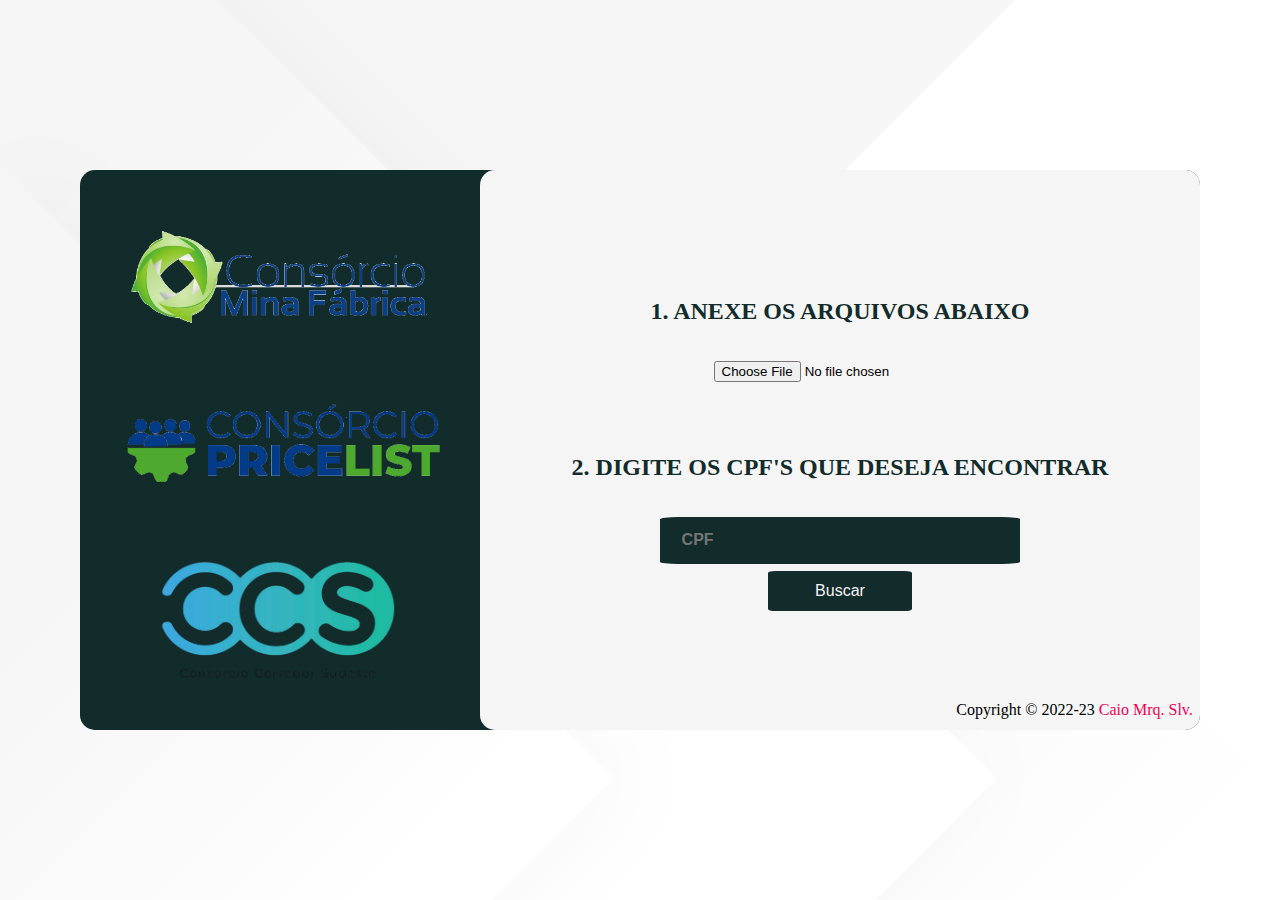
<file: index.html>
<!DOCTYPE html>
<html lang="pt-BR">

<head>
    <meta charset="UTF-8">
    <meta http-equiv="X-UA-Compatible" content="IE=edge">
    <meta name="viewport" content="width=device-width, initial-scale=1.0">
    <title>Search CPF</title>
    <link rel="stylesheet" href="style.css">
</head>

<body class="planodefundo">
    <div class="container">
        <div class="card">
            <div class="coluna">
                <div class="imagem">
                    <img class="logo-cmf" src="CMF Logo.png" alt="logo cmf">
                    <img class="logo-cpl" src="CPL Logo.png" alt="logo cmf">
                    <img class="logo-ccs" src="CCS Logo.png" alt="logo cmf">
                </div>
            </div>
            <div class="coluna">
                <div class="section-text">
                    <div class="text-arquivo">
                        <p class="text-anexar">1. Anexe os arquivos abaixo</p>
                        <input class="arquivo" type="file">
                    </div>
                    <div class="cpf">
                        <p class="text-cpf">2. Digite os cpf's que deseja encontrar</p>
                        <input class="btn-cpf" type="text" placeholder="CPF">
                        <div class="buscar">
                            <a href="index2.html">
                                <button class="btn-buscar">Buscar</button>
                            </a>
                        </div>
                    </div>
                    <div class="rodape">
                        Copyright © 2022-23
                        <span style="color:#f20056;">
                            Caio Mrq. Slv.
                        </span> 
                    </div>
                </div>
            </div>
        </div>
    </div>
</body>

</html>
</file>
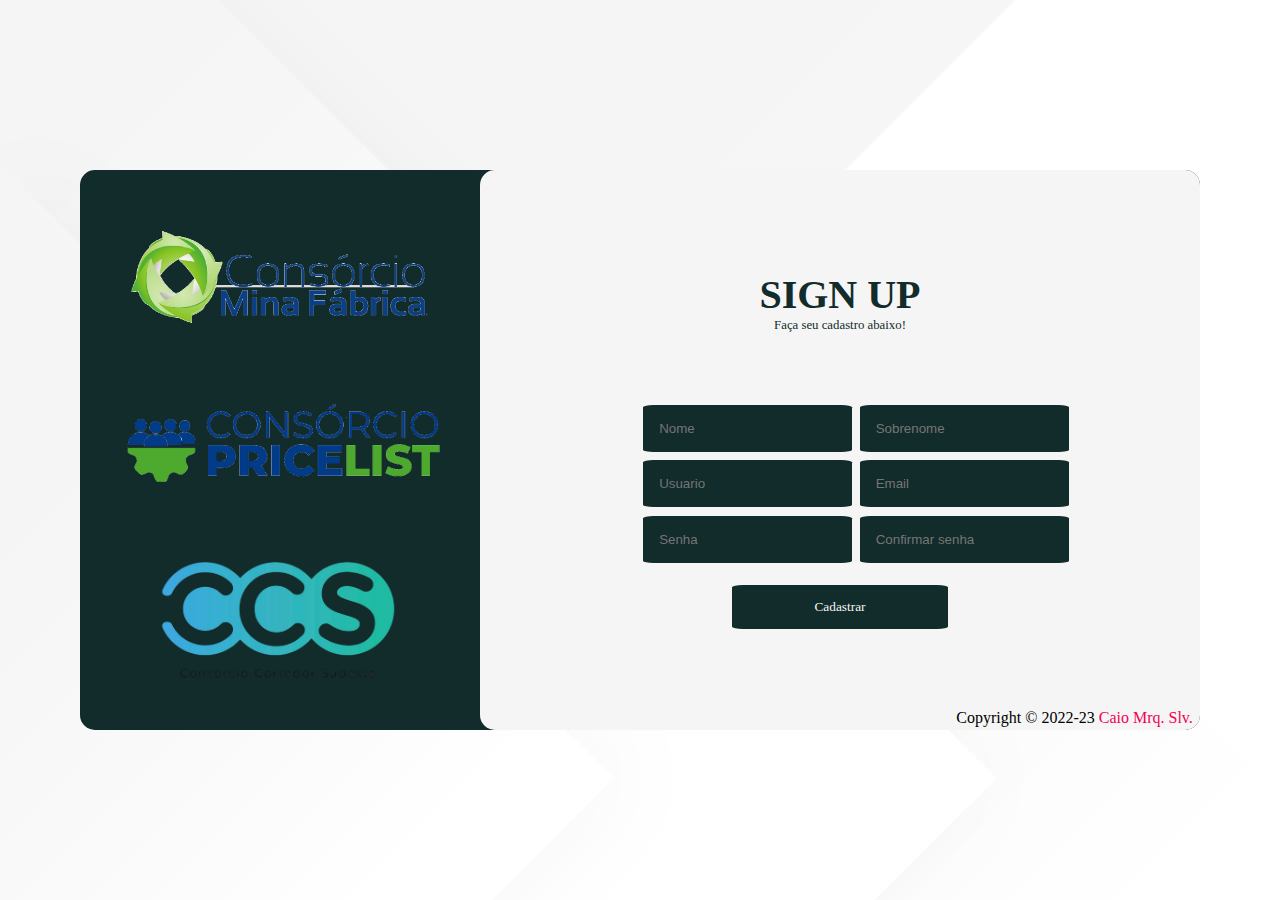
<file: cadastro.html>
<!DOCTYPE html>
<html lang="pt-BR">

<head>
    <meta charset="UTF-8">
    <meta http-equiv="X-UA-Compatible" content="IE=edge">
    <meta name="viewport" content="width=device-width, initial-scale=1.0">
    <link rel="stylesheet" href="cadastro.css">
    <title>Sing up page</title>
</head>

<body class="plano-de-fundo">
    <div class="container">
        <div class="card">
            <div class="coluna">
                <div class="imagem">
                    <img class="logo-cmf" src="CMF Logo.png" alt="logo cmf">
                    <img class="logo-cpl" src="CPL Logo.png" alt="logo cmf">
                    <img class="logo-ccs" src="CCS Logo.png" alt="logo cmf">
                </div>
            </div>
            <div class="coluna">
                <div class="text-section">
                    <div class="sign-cadastro">
                        <p class="sign-up">Sign up</p>
                        <p class="cadastro">Faça seu cadastro abaixo!</p>
                    </div>
                    <div class="inputs">
                        <div class="inp-1">
                            <div class="inp-nome">
                                <input type="text" placeholder="Nome" class="generica">
                            </div>
                            <div class="generica2">
                                <input type="text" placeholder="Usuario" class="generica">
                            </div>
                            <div class="generica2">
                                <input type="password" placeholder="Senha" class="generica">
                            </div>
                        </div>
                        <div class="inp-2">
                            <div class="inp-sobrenome">
                                <input type="text" placeholder="Sobrenome" class="generica">
                            </div>
                            <div class="generica2">
                                <input type="email" placeholder="Email" class="generica">
                            </div>
                            <div class="generica2">
                                <input type="password" placeholder="Confirmar senha" class="generica">
                            </div>
                        </div>
                    </div>
                    <div class="botao">
                        <a href="login.html">
                            <button class="btn-cadastrar">Cadastrar</button>
                        </a>
                    </div>
                    <div class="rodape">
                        Copyright © 2022-23
                        <span style="color:#f20056;">
                            Caio Mrq. Slv.
                        </span> 
                    </div>
                </div>
            </div>
        </div>
    </div>
</body>

</html>
</file>
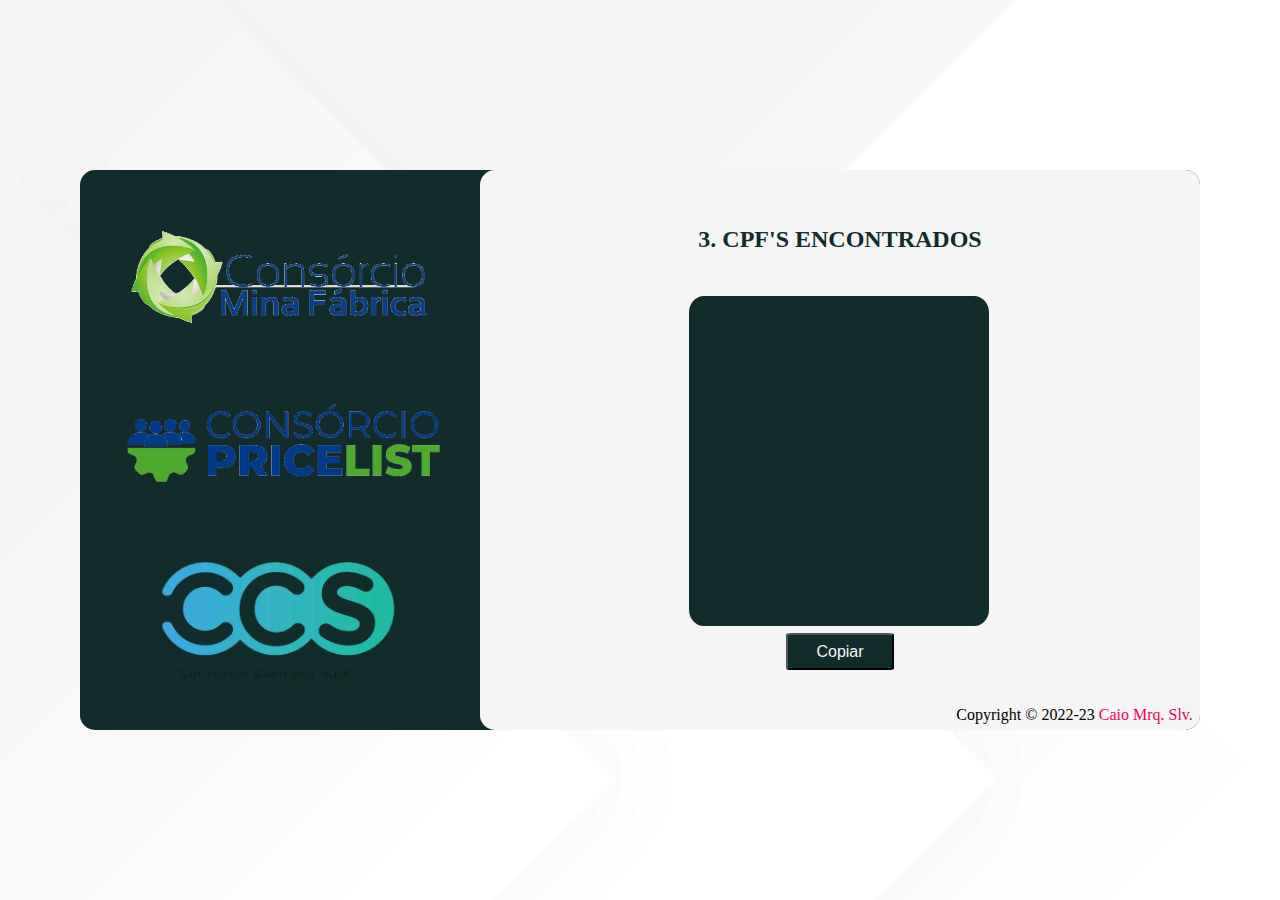
<file: index2.html>
<!DOCTYPE html>
<html lang="en">
<head>
    <meta charset="UTF-8">
    <meta http-equiv="X-UA-Compatible" content="IE=edge">
    <meta name="viewport" content="width=device-width, initial-scale=1.0">
    <title>Result CPF</title>
    <link rel="stylesheet" href="style2.css">
</head>
<body class="plano-de-fundo   ">
    <div class="container">
        <div class="card">
            <div class="coluna">
                <div class="imagem">
                    <img class="logo-cmf" src="CMF Logo.png" alt="logo cmf">
                    <img class="logo-cpl" src="CPL Logo.png" alt="logo cmf">
                    <img class="logo-ccs" src="CCS Logo.png" alt="logo cmf">
                </div>
            </div>
            <div class="coluna">
                <div class="text-section">
                    <h1 class="encontrados">3. Cpf's encontrados</h1>
                </div>
                <div class="cpfs-encontrados"></div>
                <div class="btn-copiar">
                    <button class="copiar">Copiar</button>
                </div>
                <div class="rodape">
                    Copyright © 2022-23
                    <span style="color:#f20056;">
                        Caio Mrq. Slv.
                    </span> 
                </div>
            </div>
        </div> 
    </div>
</body>
</html>
</file>
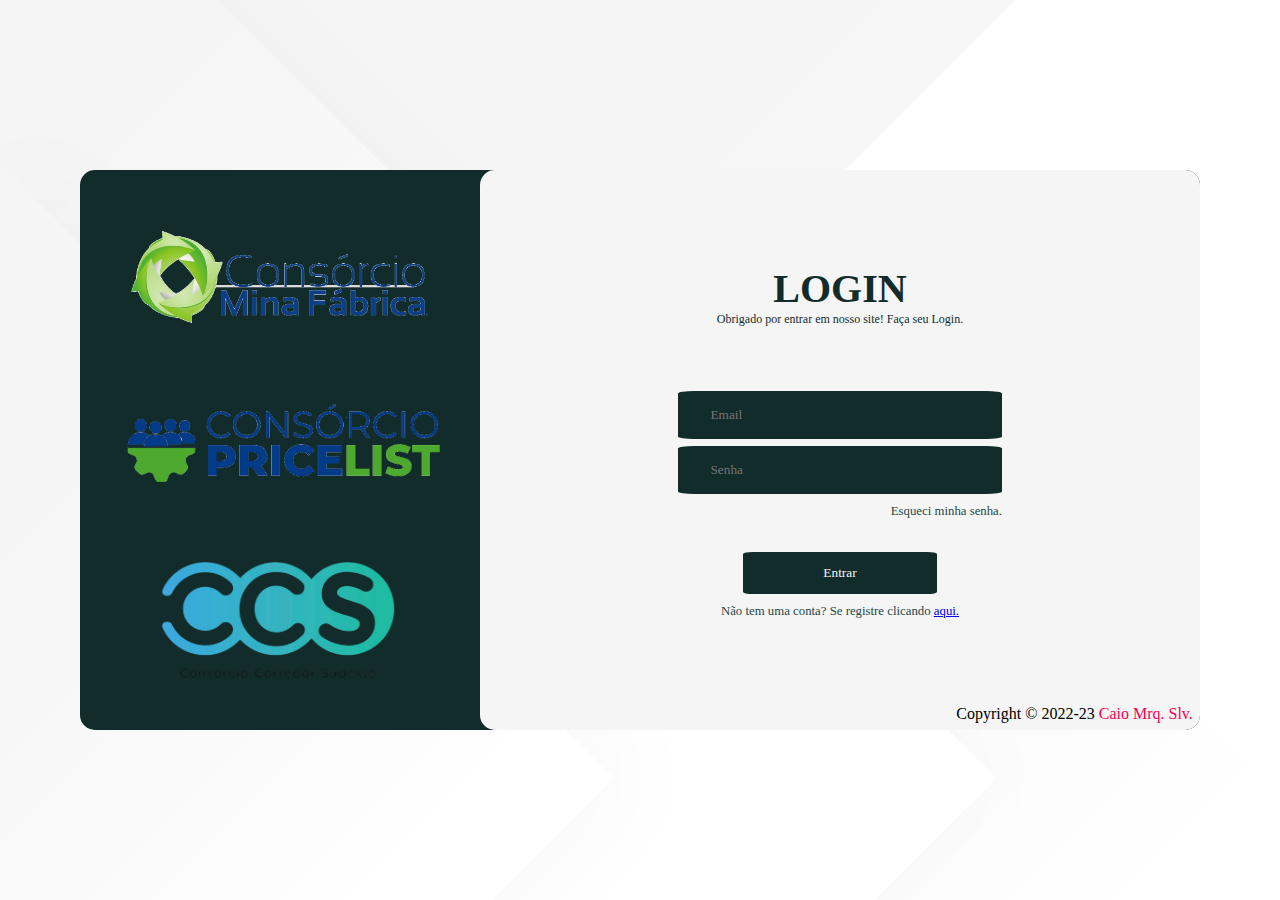
<file: login.html>
<!DOCTYPE html>
<html lang="pt-BR">
<head>
    <meta charset="UTF-8">
    <meta http-equiv="X-UA-Compatible" content="IE=edge">
    <meta name="viewport" content="width=device-width, initial-scale=1.0">
    <title>Login page</title>
    <link rel="stylesheet" href="login.css">
</head>
<body class="planodefundo">
    <div class="container">
        <div class="card">
            <div class="col-md-6">
                <div class="imagem">
                    <img class="logo-cmf" src="CMF Logo.png" alt="logo cmf">
                    <img class="logo-cpl" src="CPL Logo.png" alt="logo cmf">
                    <img class="logo-ccs" src="CCS Logo.png" alt="logo cmf">
                </div>
            </div>
            <div class="col-md-6">
                <div class="text-section">
                    <p class="login-text">Login</p>
                    <p class="login-desc">Obrigado por entrar em nosso site! Faça seu Login.</p>
                    <div class="section-inputs">
                        <div class="inputs">
                            <input class="inp-email" type="email" placeholder="Email">
                            <input class="inp-senha" type="password" placeholder="Senha">
                            <a class="esqueci" href="cadastro.html">Esqueci minha senha.</a>
                            <div class="botao">
                                <a href="index.html">
                                    <button class="btn-entrar">Entrar</button>
                                </a>  
                            </div>
                            <p class="criar-conta">Não tem uma conta? Se registre clicando <a href="cadastro2.html">aqui.</a></p>          
                        </div>   
                    </div>
                    <div class="rodape">
                        Copyright © 2022-23
                        <span style="color:#f20056;">
                            Caio Mrq. Slv.
                        </span> 
                    </div>
                </div>
            </div>
        </div>
    </div>
</body>
</html>
</file>
<file: style.css>
* {
    margin: 0;
    padding: 0;
    box-sizing: border-box;
}

.planodefundo {
    background-image: url(fundo.jpg);
}

p {
    box-sizing: border-box;
    margin: 0;
    padding: 0;
}

.container {
    position: absolute;
    transform: translate(-50%, -50%);
    top: 50%;
    left: 50%;
}

.card {
    height: 35em;
    width: 70em;
    background-color: rgb(18, 43, 43);
    border-radius: 15px;
    display: flex;
}

.coluna{
    margin-left: -10em;
    width: 100%;
}

.logo-cmf {
    width: 20em;
    margin-left: 28%;
}

.logo-cpl {
    width: 20em;
    margin-left: 28%;
}

.logo-ccs {
    width: 15em;
    margin-top: 10%;
    margin-left: 33%;
}

.coluna:nth-child(2) {
    height: 100%;
    width: 100%;
    background-color: #f5f5f5;
    border-radius: 15px;
    text-align: center;
    padding-top: 5%;
}

.text-arquivo {
    padding-top: 10%;
}

.text-anexar {
    text-transform: uppercase;
    font-family: Verdana;
    font-weight: bold;
    font-size: 150%;
    color: rgb(18, 43, 43);
}

.arquivo {
    padding-top: 5%;
}

.cpf {
    padding-top: 10%;
}

.text-cpf {
    text-transform: uppercase;
    font-family: Verdana;
    font-weight: bold;
    font-size: 150%;
    padding-bottom: 5%;
    color: rgb(18, 43, 43);
}

.btn-cpf {
    width: 50%;
    padding: 2% 3%;
    background-color: rgb(18, 43, 43);
    color: #f5f5f5;
    font-size: 100%;
    font-weight: bold;
    border-radius: 5%;
    border: none;
}

.btn-cpf:focus {
    outline: none;
}

.buscar {
    padding-top: 1%;
}

.btn-buscar {
    width: 20%;
    padding: 1.5%;
    background-color: rgb(18, 43, 43);
    color: #f5f5f5;
    font-size: 100%;
    cursor: pointer;
    border-radius: 5%;
    border: none;
}

.btn-buscar:hover {
    background-color: rgb(31, 71, 71);
}

.rodape {
    padding-top: 12.5%;
    padding-right: 1%;
    text-align: right;
}
</file>
<file: cadastro.css>
* {
    padding: 0;
    margin: 0;
    box-sizing: border-box;
}

.plano-de-fundo {
    background-image: url(fundo.jpg);
}

p {
    box-sizing: border-box;
    margin: 0;
    padding: 0;
}

.container {
    position: absolute;
    transform: translate(-50%, -50%);
    top: 50%;
    left: 50%;
}

.card {
    height: 35em;
    width: 70em;
    background-color: rgb(18, 43, 43);
    border-radius: 15px;
    display: flex;
}

.coluna {
    margin-left: -10em;
    width: 100%;
}

.logo-cmf {
    width: 20em;
    margin-left: 28%;
}

.logo-cpl {
    width: 20em;
    margin-left: 28%;
}

.logo-ccs {
    width: 15em;
    margin-top: 10%;
    margin-left: 33%;
}

.text-section {
    height: 100%;
    width: 100%;
    background-color: #f5f5f5;
    border-radius: 15px;
    text-align: center;
}

.sign-cadastro {
    padding: 10%;
}

.sign-up {
    color: rgb(18, 43, 43);
    text-transform: uppercase;
    font-family: Verdana;
    font-size: 250%;
    font-weight: bold;
    padding-top: 5%;
}

.cadastro {
    color: rgb(18, 43, 43);
    font-family: Verdana;
    font-size: 80%;
}

.inputs {
    display: flex;
    justify-content: center;
} 

.inp-1 {
    justify-content: center;
    flex-direction: column;
    display: flex;
    padding-right: 5.5%;
}

.generica {
    padding: 9%;
    background-color: rgb(18, 43, 43);
    color: white;
    border: none;
    border-radius: 5%;
}

.generica:focus {
    outline: none;
}

.generica2 {
    padding-top: 5%;
}

.inp-usuario {
    padding-top: 5%;
}

.inp-senha {
    padding-top: 5%;
}

.inp-2 {
    justify-content: center;
    flex-direction: column;
    display: flex;
}

.inp-email {
    padding-top: 5%;
}

.inp-conf-senha {
    padding-top: 5%;
}

.btn-cadastrar {
    margin-top: 3%;
    padding: 2%;
    width: 30%;
    font-family: 'Verdana';
    border-radius: 5%;
    border: none;
    background-color: rgb(18, 43, 43);
    color: #f5f5f5;
    cursor: pointer;
}

.btn-cadastrar:hover {
    background-color: rgb(31, 71, 71);
}

.rodape {
    padding-top: 11%;
    padding-right: 1%;
    text-align: right;
}
</file>
<file: style2.css>
* {
    box-sizing: border-box;
    padding: 0;
    margin: 0;
}

.plano-de-fundo {
    background-image: url(fundo.jpg);
}

.container {
    position: absolute;
    transform: translate(-50%, -50%);
    top: 50%;
    left: 50%;
}

.card {
    height: 35em;
    width: 70em;
    background-color: rgb(18, 43, 43);
    border-radius: 15px;
    display: flex;
}

.coluna{
    margin-left: -10em;
    width: 100%;
}

.logo-cmf {
    width: 20em;
    margin-left: 28%;
}

.logo-cpl {
    width: 20em;
    margin-left: 28%;
}

.logo-ccs {
    width: 15em;
    margin-top: 10%;
    margin-left: 33%;
}

.coluna:nth-child(2) {
    background-color: #f5f5f5;
    border-radius: 15px;
    text-align: center;
    padding-top: 5%;
}

.encontrados {
    text-transform: uppercase;
    font-family: Verdana;
    font-weight: bold;
    font-size: 150%;
    color: rgb(18, 43, 43);
}

.cpfs-encontrados {
    margin-left: 29%;
    margin-top: 6%;
    background-color: rgb(18, 43, 43);
    height: 330px;
    width: 300px;
    border-radius: 5%;
}

.copiar {
    margin-top: 1%;
    width: 15%;
    padding: 1%;
    background-color: rgb(18, 43, 43);
    color: #f5f5f5;
    font-size: 100%;
    border-radius: 5%;
    cursor: pointer;
}

.copiar:hover {
    background-color: rgb(31, 71, 71);
}

.rodape {
    padding-top: 5%;
    padding-right: 1%;
    text-align: right;
}
</file>
<file: login.css>
* {
    box-sizing: border-box;
    margin: 0;
    padding: 0;
}

.planodefundo {
    background-image: url(fundo.jpg);
}

p {
    box-sizing: border-box;
    margin: 0;
    padding: 0;
}

.container {
    position: absolute;
    transform: translate(-50%, -50%);
    top: 50%;
    left: 50%;
}

.card {
    height: 35em;
    width: 70em;
    background-color: rgb(18, 43, 43);
    border-radius: 15px;
    display: flex;
}

.col-md-6 {
    margin-left: -10em;
    width: 100%;
}

.logo-cmf {
    width: 20em;
    margin-left: 28%;
}

.logo-cpl {
    width: 20em;
    margin-left: 28%;
}

.logo-ccs {
    width: 15em;
    margin-top: 10%;
    margin-left: 33%;
}

.text-section {
    height: 100%;
    width: 100%;
    background-color: #f5f5f5;
    border-radius: 15px;
    text-align: center;
}

.login-text {
    text-transform: uppercase;
    font-family: Verdana;
    font-size: 40px;
    font-weight: 700;
    padding-top: 95px;
    color: rgb(18, 43, 43);
}

.login-desc {
    font-family: Verdana;
    font-size: 12px;
    color: rgb(18, 43, 43);
}

.section-inputs {
    display: flex;
    justify-content: center;
}

.inputs {
    flex-direction: column;
    display: flex;
    width: 45%;
    margin-top: 8%;
}

.inp-email, .inp-senha {
    margin-top: 2%;
    padding: 5% 10%;
    font-family: 'Verdana';
    border-radius: 5%;
    border: none;
    background-color: rgb(18, 43, 43);
    color: #f5f5f5;

}

.inp-email, .inp-senha:focus {
    outline: none;
}

.btn-entrar {
    margin-top: 10%;
    padding: 4%;
    width: 60%;
    font-family: 'Verdana';
    border-radius: 5%;
    border: none;
    background-color: rgb(18, 43, 43);
    color: #f5f5f5;
    cursor: pointer;
}

.btn-entrar:hover {
    background-color: rgb(31, 71, 71);
}

.esqueci {
    text-decoration: none;
    text-align: right;
    margin-top: 10px;
    font-family: 'Verdana';
    font-size: 80%;
    color: rgb(31, 71, 71);
}

.criar-conta {
    color: rgb(31, 71, 71);
    margin-top: 10px;
    font-family: Verdana;
    font-size: 80%;
}

.rodape {
    padding-top: 12%;
    padding-right: 1%;
    text-align: right;
}
</file>
